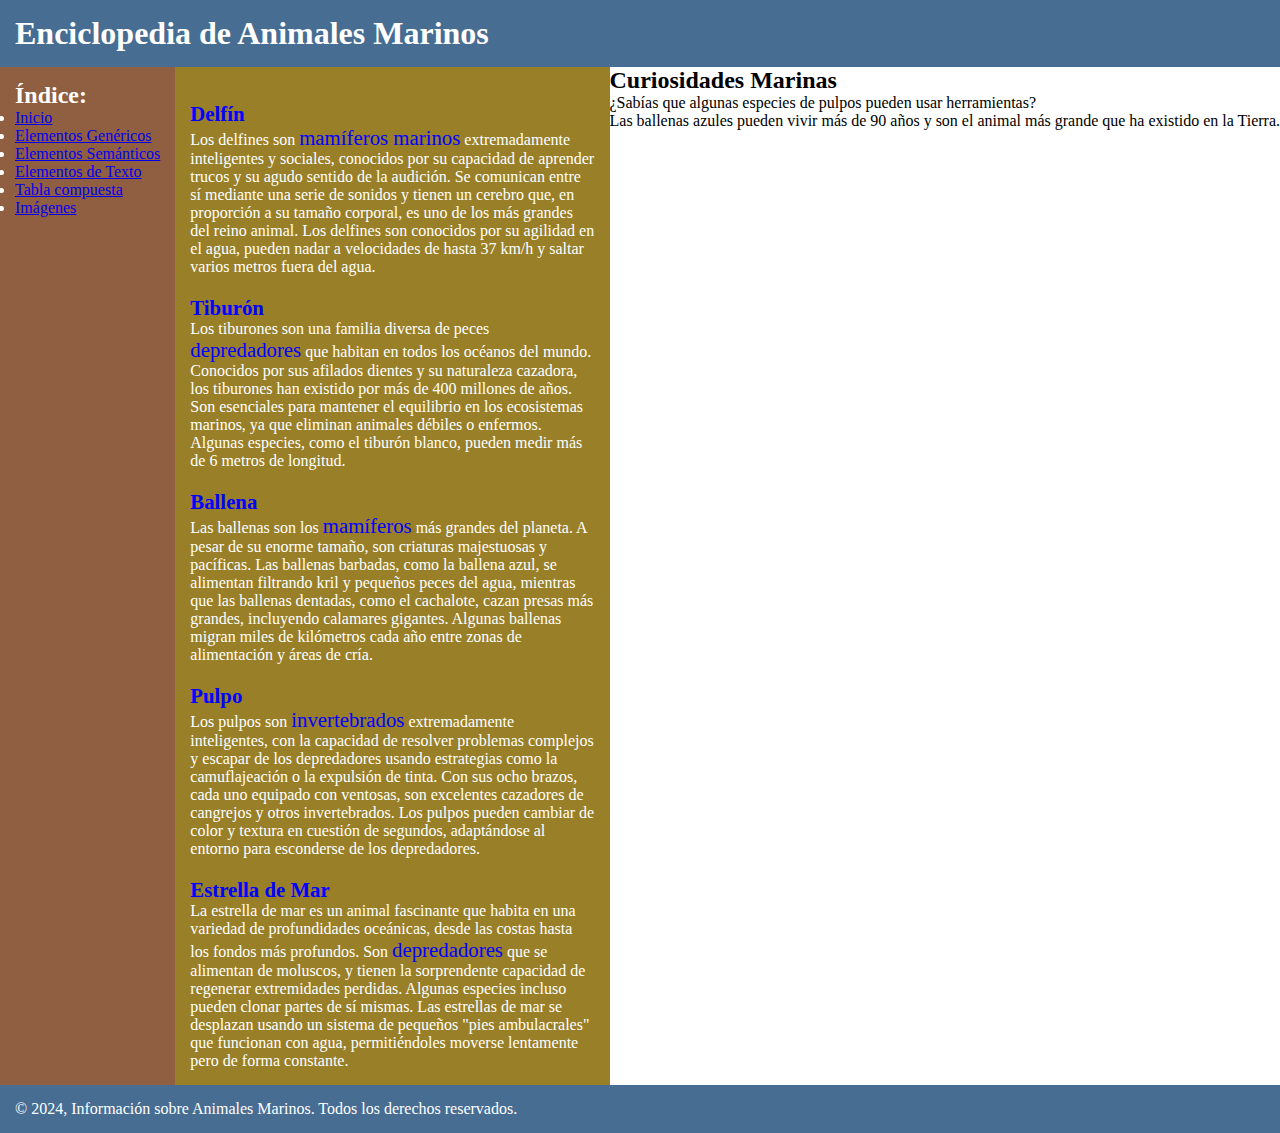
<file: pagina1.html>
<!DOCTYPE html>
<html lang="en">
<head>
    <meta charset="UTF-8">
    <meta name="viewport" content="width=device-width, initial-scale=1.0">
    <title>Animales Marinos</title>
    <link rel="stylesheet" href="/Styles/stylePagina1.css"> <!-- Vinculamos el CSS externo -->
</head>
<body>

    <header id="header">
        <h1>Enciclopedia de Animales Marinos</h1>
    </header>

    <aside id="aside-left">
        <h2>Índice:</h2>
        <nav>
            <ul>
                <li><a href="index.html">Inicio</a></li>
                <li><a href="pagina1.html">Elementos Genéricos</a></li>
                <li><a href="pagina2.html">Elementos Semánticos</a></li>
                <li><a href="pagina3.html">Elementos de Texto</a></li>
                <li><a href="pagina4.html">Tabla compuesta</a></li>
                <li><a href="pagina5.html">Imágenes</a></li>
            </ul>
        </nav>
    </aside>

    <main id="main">
        <section id="delfin" style="margin-top: 20px;">
            <h2 class="keyword">Delfín</h2>
            <p>
                Los delfines son <span class="keyword">mamíferos marinos</span> extremadamente inteligentes y sociales, conocidos por su capacidad de aprender trucos y su agudo sentido de la audición. 
                Se comunican entre sí mediante una serie de sonidos y tienen un cerebro que, en proporción a su tamaño corporal, es uno de los más grandes del reino animal. Los delfines son 
                conocidos por su agilidad en el agua, pueden nadar a velocidades de hasta 37 km/h y saltar varios metros fuera del agua.
            </p>
        </section>

        <section id="tiburon" style="margin-top: 20px;">
            <h2 class="keyword">Tiburón</h2>
            <p>
                Los tiburones son una familia diversa de peces <span class="keyword">depredadores</span> que habitan en todos los océanos del mundo. Conocidos por sus afilados dientes y 
                su naturaleza cazadora, los tiburones han existido por más de 400 millones de años. Son esenciales para mantener el equilibrio en los ecosistemas marinos, ya que eliminan 
                animales débiles o enfermos. Algunas especies, como el tiburón blanco, pueden medir más de 6 metros de longitud.
            </p>
        </section>

        <section id="ballena" style="margin-top: 20px;">
            <h2 class="keyword">Ballena</h2>
            <p>
                Las ballenas son los <span class="keyword">mamíferos</span> más grandes del planeta. A pesar de su enorme tamaño, son criaturas majestuosas y pacíficas. Las ballenas 
                barbadas, como la ballena azul, se alimentan filtrando kril y pequeños peces del agua, mientras que las ballenas dentadas, como el cachalote, cazan presas más grandes, 
                incluyendo calamares gigantes. Algunas ballenas migran miles de kilómetros cada año entre zonas de alimentación y áreas de cría.
            </p>
        </section>

        <section id="pulpo" style="margin-top: 20px;">
            <h2 class="keyword">Pulpo</h2>
            <p>
                Los pulpos son <span class="keyword">invertebrados</span> extremadamente inteligentes, con la capacidad de resolver problemas complejos y escapar de los depredadores 
                usando estrategias como la camuflajeación o la expulsión de tinta. Con sus ocho brazos, cada uno equipado con ventosas, son excelentes cazadores de cangrejos y otros 
                invertebrados. Los pulpos pueden cambiar de color y textura en cuestión de segundos, adaptándose al entorno para esconderse de los depredadores.
            </p>
        </section>

        <section id="estrella-de-mar" style="margin-top: 20px;">
            <h2 class="keyword">Estrella de Mar</h2>
            <p>
                La estrella de mar es un animal fascinante que habita en una variedad de profundidades oceánicas, desde las costas hasta los fondos más profundos. Son <span class="keyword">depredadores</span> que 
                se alimentan de moluscos, y tienen la sorprendente capacidad de regenerar extremidades perdidas. Algunas especies incluso pueden clonar partes de sí mismas. Las estrellas de mar se 
                desplazan usando un sistema de pequeños "pies ambulacrales" que funcionan con agua, permitiéndoles moverse lentamente pero de forma constante.
            </p>
        </section>
    </main>

    <aside id="aside-right">
        <h2>Curiosidades Marinas</h2>
        <p>¿Sabías que algunas especies de pulpos pueden usar herramientas?</p>
        <p>Las ballenas azules pueden vivir más de 90 años y son el animal más grande que ha existido en la Tierra.</p>
       
    </aside>

    <footer id="footer">
        <p>© 2024, Información sobre Animales Marinos. Todos los derechos reservados.</p>
    </footer>

</body>
</html>
</file>
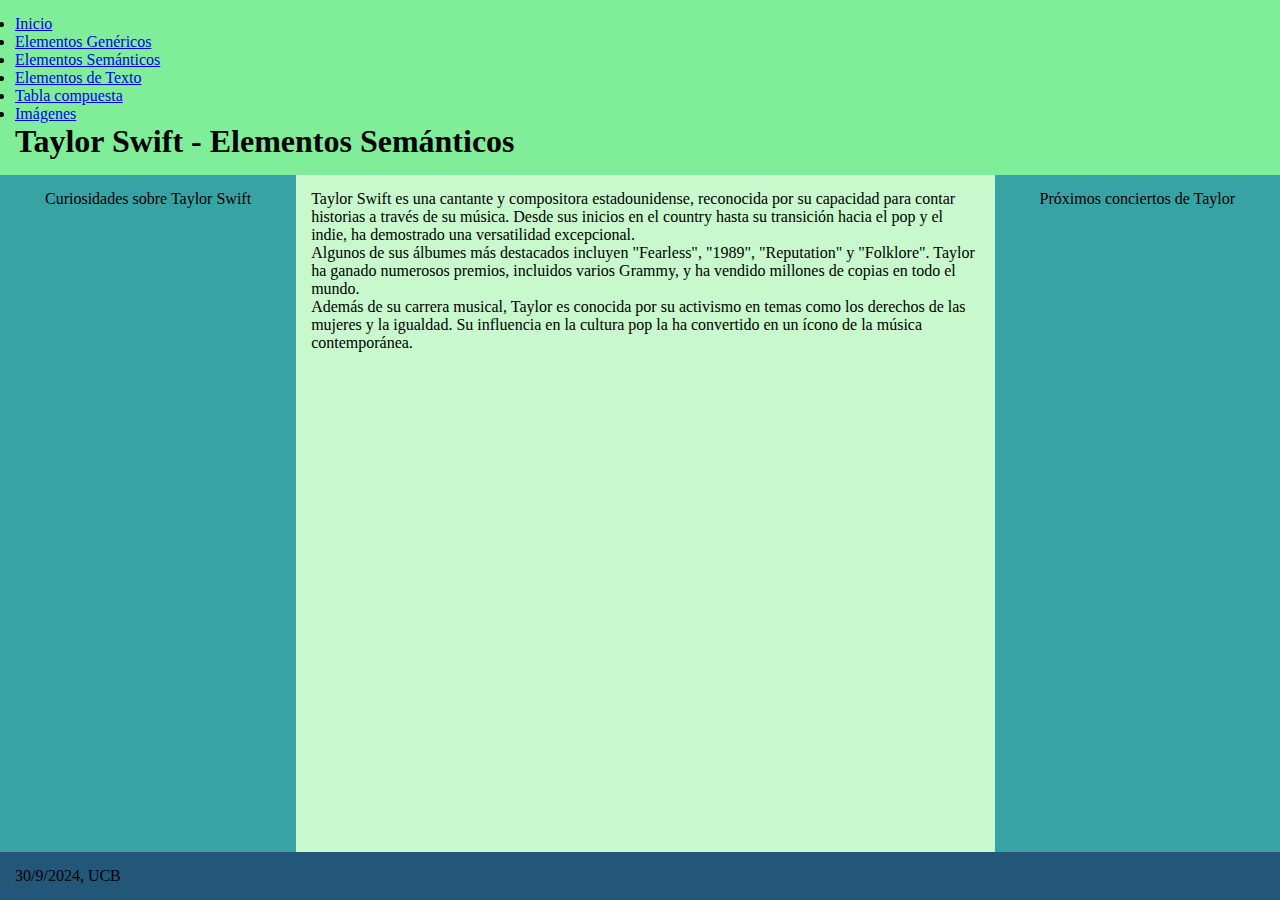
<file: pagina2.html>
<!DOCTYPE html>
<html lang="en">
<head>
    <meta charset="UTF-8">
    <meta name="viewport" content="width=device-width, initial-scale=1.0">
    <title>Página 2</title>
    <link rel="stylesheet" href="/Styles/stylePagina2.css">
</head>
<body>
    <header style="background-color: #80ed99">
        <nav>
            <ul>
                <li><a href="index.html">Inicio</a></li>
                <li><a href="pagina1.html">Elementos Genéricos</a></li>
                <li><a href="pagina2.html">Elementos Semánticos</a></li>
                <li><a href="pagina3.html">Elementos de Texto</a></li>
                <li><a href="pagina4.html">Tabla compuesta</a></li>
                <li><a href="pagina5.html">Imágenes</a></li>
            </ul>
        </nav>
        <hr>
        <h1>Taylor Swift - Elementos Semánticos</h1>
    </header>
    <aside style="background-color: #38a3a5">
        Curiosidades sobre Taylor Swift
    </aside>
    <main style="background-color: #c7f9cc">
        <p>
            Taylor Swift es una cantante y compositora estadounidense, reconocida por su capacidad para contar historias a través de su música. Desde sus inicios en el country hasta su transición hacia el pop y el indie, ha demostrado una versatilidad excepcional.
        </p>
        <p>
            Algunos de sus álbumes más destacados incluyen "Fearless", "1989", "Reputation" y "Folklore". Taylor ha ganado numerosos premios, incluidos varios Grammy, y ha vendido millones de copias en todo el mundo.
        </p>
        <p>
            Además de su carrera musical, Taylor es conocida por su activismo en temas como los derechos de las mujeres y la igualdad. Su influencia en la cultura pop la ha convertido en un ícono de la música contemporánea.
        </p>
    </main>
    <aside style="background-color: #38a3a5">
        Próximos conciertos de Taylor
    </aside>
    <footer style="background-color: #22577a">
        <p>30/9/2024, 
            UCB</p>
    </footer>
</body>
</html>
</file>
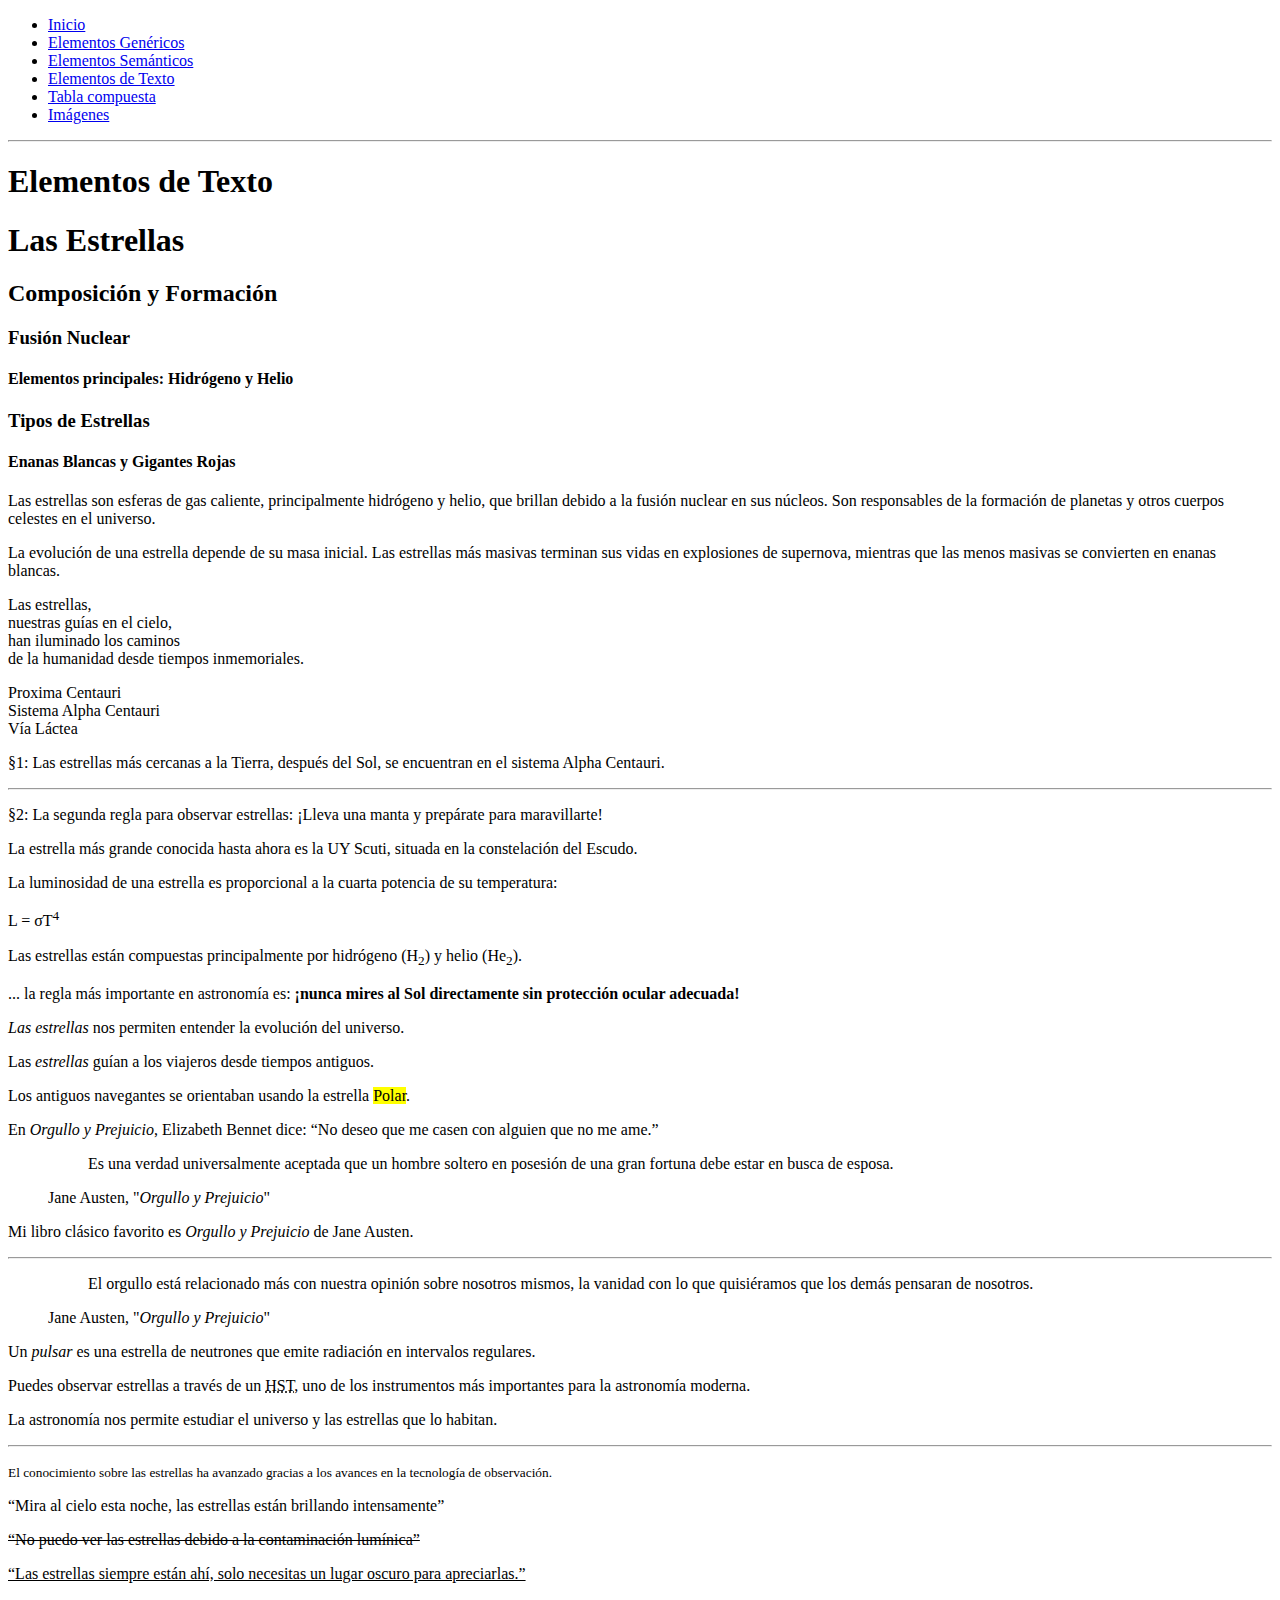
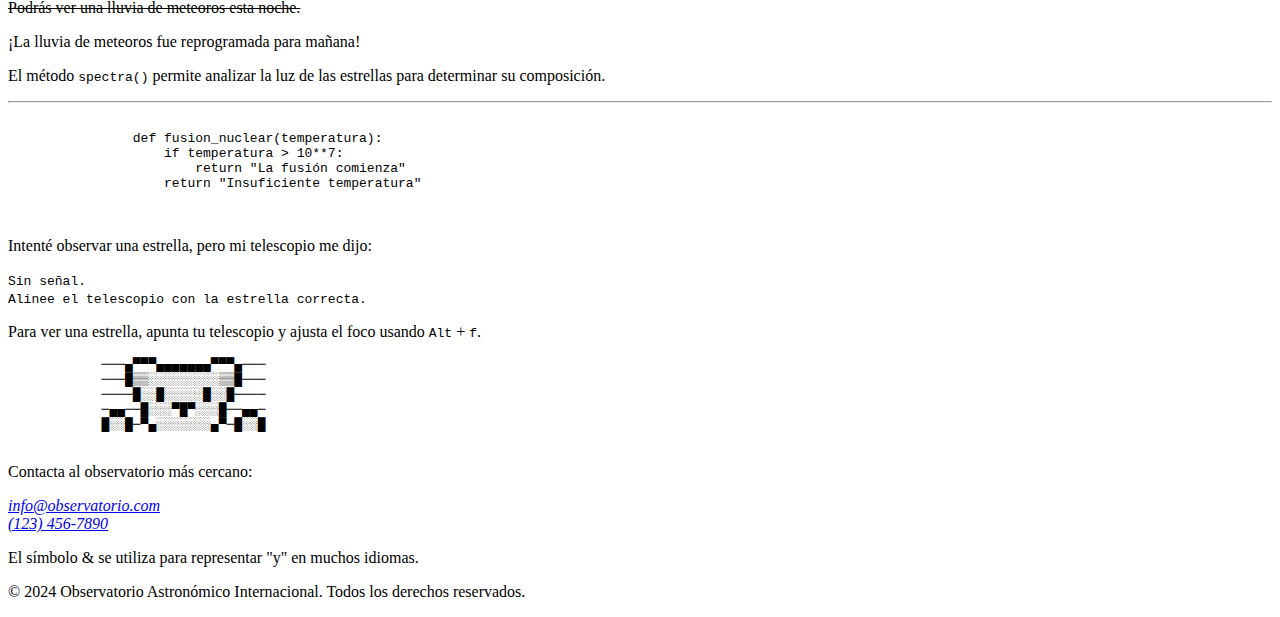
<file: pagina3.html>
<!DOCTYPE html>
<html lang="en">
<head>
    <meta charset="UTF-8">
    <meta name="viewport" content="width=device-width, initial-scale=1.0">
    <title>Página 3</title>
</head>
<body>
    <nav>
        <ul>
            <li><a href="index.html">Inicio</a></li>
            <li><a href="pagina1.html">Elementos Genéricos</a></li>
            <li><a href="pagina2.html">Elementos Semánticos</a></li>
            <li><a href="pagina3.html">Elementos de Texto</a></li>
            <li><a href="pagina4.html">Tabla compuesta</a></li>
            <li><a href="pagina5.html">Imágenes</a></li>
        </ul>
    </nav>
    <hr>
    <h1>Elementos de Texto</h1>
    <!-- ENCABEZADOS -->
    <div class="encabezados">
        <h1>Las Estrellas</h1>
        <h2>Composición y Formación</h2>
            <h3>Fusión Nuclear</h3>
                <h4>Elementos principales: Hidrógeno y Helio</h4>
            <h3>Tipos de Estrellas</h3>
                <h4>Enanas Blancas y Gigantes Rojas</h4>
    </div>

    <!-- PARRAFOS  -->
    <div class="parrafos">
        <p>Las estrellas son esferas de gas caliente, principalmente hidrógeno y helio, que brillan debido a la fusión nuclear en sus núcleos. Son responsables de la formación de planetas y otros cuerpos celestes en el universo.</p>
        <p>La evolución de una estrella depende de su masa inicial. Las estrellas más masivas terminan sus vidas en explosiones de supernova, mientras que las menos masivas se convierten en enanas blancas.</p>
    </div>
    
    <!-- SALTO DE LINEA -->
    <div class="salto-de-linea">
        <p>
            Las estrellas, <br>
            nuestras guías en el cielo, <br>
            han iluminado los caminos <br>
            de la humanidad desde tiempos inmemoriales.
        </p>
        <p>
            Proxima Centauri<br>
            Sistema Alpha Centauri<br>
            Vía Láctea
        </p>
    </div>

    <!-- CAMBIO DE TEMA -->
    <div class="cambio-de-tema">
        <p>§1: Las estrellas más cercanas a la Tierra, después del Sol, se encuentran en el sistema Alpha Centauri.</p>
        <hr>
        <p>§2: La segunda regla para observar estrellas: ¡Lleva una manta y prepárate para maravillarte!</p>
    </div>

    <!-- WORD BREAK OPPORTUNITY -->
    <div class="wbo">
        <p> 
            La estrella más grande conocida hasta ahora es la <wbr>UY Scuti, situada en la constelación del Escudo.
        </p>    
    </div>

    <!-- SUPERINDICE -->
    <div class="superindice">
        <p>La luminosidad de una estrella es proporcional a la cuarta potencia de su temperatura:</p>
        <p>L = σT<sup>4</sup></p>
    </div>

    <!-- SUBINDICE -->
    <div class="subindice">
        <p>
            Las estrellas están compuestas principalmente por hidrógeno (H<sub>2</sub>) y helio (He<sub>2</sub>).
        </p>
    </div>

    <!-- TEXTO MUY IMPORTANTE -->
    <div class="texto-muy-importante">
        <p>
            ... la regla más importante en astronomía es: 
           <strong>¡nunca mires al Sol directamente sin protección ocular adecuada!</strong>
        </p>
    </div>

    
    <!-- ENFASIS -->
    <div class="enfasis">
        <p>
            <em>Las estrellas</em> nos permiten entender la evolución del universo.
        </p>
        <p>
            Las <em>estrellas</em> guían a los viajeros desde tiempos antiguos.
        </p>
    </div>        

    <!-- RESALTADO -->
    <div class="resaltado">
        <p>
            Los antiguos navegantes se orientaban usando la estrella <mark>Polar</mark>.
        </p>
    </div>

    <!-- CITA EN LÍNEA -->
<div class="cita-en-linea">
    <p>En <cite>Orgullo y Prejuicio</cite>, Elizabeth Bennet dice: <q cite="https://www.goodreads.com/quotes/12076-jane-austen">No deseo que me casen con alguien que no me ame.</q></p>
</div>

<!-- CITA EN BLOQUE -->
<figure>
    <blockquote cite="https://www.goodreads.com/quotes/12076-jane-austen">
        <p>
            Es una verdad universalmente aceptada que un hombre soltero en posesión de una gran fortuna debe estar en busca de esposa.
        </p>
    </blockquote>
    <figcaption>Jane Austen, "<cite>Orgullo y Prejuicio</cite>"</figcaption>
</figure>

<!-- TÍTULO DE UN TRABAJO -->
<div class="titulo-de-trabajo">
    <p>Mi libro clásico favorito es <cite>Orgullo y Prejuicio</cite> de Jane Austen.</p>
    <hr>
    <figure>
        <blockquote>
            <p>
                El orgullo está relacionado más con nuestra opinión sobre nosotros mismos, la vanidad con lo que quisiéramos que los demás pensaran de nosotros.
            </p>
        </blockquote>
        <figcaption>Jane Austen, "<cite>Orgullo y Prejuicio</cite>"</figcaption>
    </figure>
</div>

    <!-- DEFINICIÓN DE TÉRMINOS -->
    <div class="definiciones">
        <p>
            Un <dfn>pulsar</dfn> es una estrella de neutrones que emite radiación en intervalos regulares.
        </p>
    </div>

    <!-- ABREVIATURAS -->
    <div class="abreviaturas">
        <p>
            Puedes observar estrellas a través de un <abbr title="Telescopio Espacial Hubble">HST</abbr>, uno de los instrumentos más importantes para la astronomía moderna.
        </p>
    </div>

    <!-- TEXTO PEQUEÑO -->
    <div class="texto">
        <p>La astronomía nos permite estudiar el universo y las estrellas que lo habitan.</p>
        <hr>
        <p><small>El conocimiento sobre las estrellas ha avanzado gracias a los avances en la tecnología de observación.</small></p>
    </div>

    <!-- TEXTO AÑADIDO -->
    <div class="texto-agregado">
        <p>“Mira al cielo esta noche, las estrellas están brillando intensamente”</p>
        <del><p>“No puedo ver las estrellas debido a la contaminación lumínica”</p></del>
        <ins cite="../miraralascielo.html" datetime="2024-09"><p>“Las estrellas siempre están ahí, solo necesitas un lugar oscuro para apreciarlas.”</p></ins>
    </div>

    <!-- TACHAR TEXTO -->
    <div class="tachar-texto">
        <p><s>Podrás ver una lluvia de meteoros esta noche.</s></p>
        <p>¡La lluvia de meteoros fue reprogramada para mañana!</p>
    </div>

    <!-- CODIGO -->
    <div class="codigo">
        <p>El método <code>spectra()</code> permite analizar la luz de las estrellas para determinar su composición.</p>
    </div>
    <hr>
    <div class="codigo">
        <pre>
            <code class="language-python">
                def fusion_nuclear(temperatura):
                    if temperatura > 10**7:
                        return "La fusión comienza"
                    return "Insuficiente temperatura"
            </code>
        </pre>
    </div>

    <!-- SALIDA DE COMPUTADORA -->
    <div class="salida-computadora">
        <p>Intenté observar una estrella, pero mi telescopio me dijo:</p>
        <p>
            <samp>
                Sin señal. <br>
                Alinee el telescopio con la estrella correcta.
            </samp>
        </p>
    </div>

    <!-- ENTRADA DE USUARIO -->
    <div class="entrada-usuario">
        <p>
            Para ver una estrella, apunta tu telescopio y ajusta el foco usando <kbd>Alt</kbd> + <kbd>f</kbd>.
        </p>
    </div>

    <!-- CONSERVAR FORMATO -->
    <div class="conservar-formato">
        <pre>
            ───▄▀▀▀▄▄▄▄▄▄▄▀▀▀▄───
            ───█▒▒░░░░░░░░░▒▒█───
            ────█░░█░░░░░█░░█────
            ─▄▄──█░░░▀█▀░░░█──▄▄─
            █░░█─▀▄░░░░░░░▄▀─█░░█
        </pre>        
    </div>

    <!-- INFORMACION DE CONTACTO -->
    <div class="contacto">
        <p>Contacta al observatorio más cercano:</p>
        <address>
            <a href="mailto:info@observatorio.com">info@observatorio.com</a><br>
            <a href="tel:+1234567890">(123) 456-7890</a>
        </address>
    </div>

    <!-- CARACTERES ESPECIALES -->
    <div class="caracteres-especiales">
        <p>
            El símbolo &amp; se utiliza para representar "y" en muchos idiomas.
        </p>
    </div>
    <div class="caracteres-especiales">
            <p> 
                © 2024 Observatorio Astronómico Internacional. Todos los derechos reservados.
            </p>
    </div>
</body>
</html>
</file>
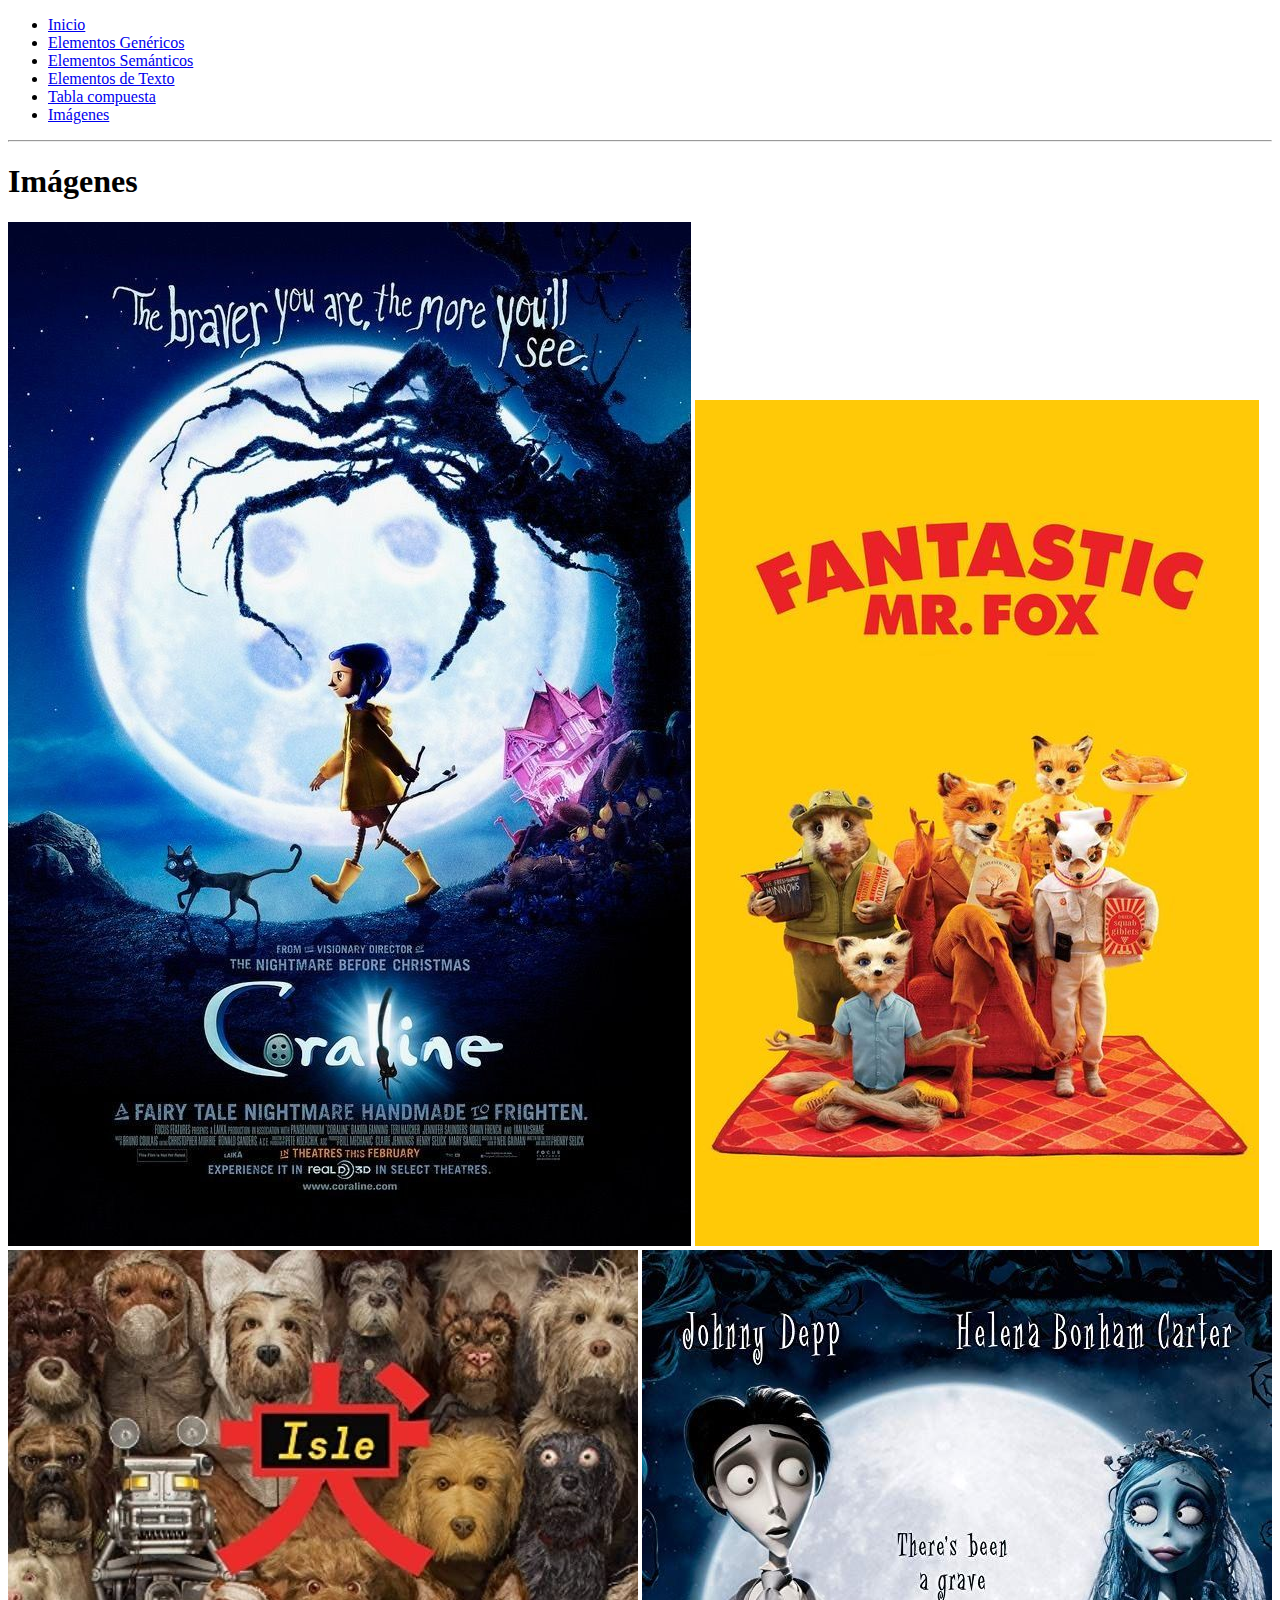
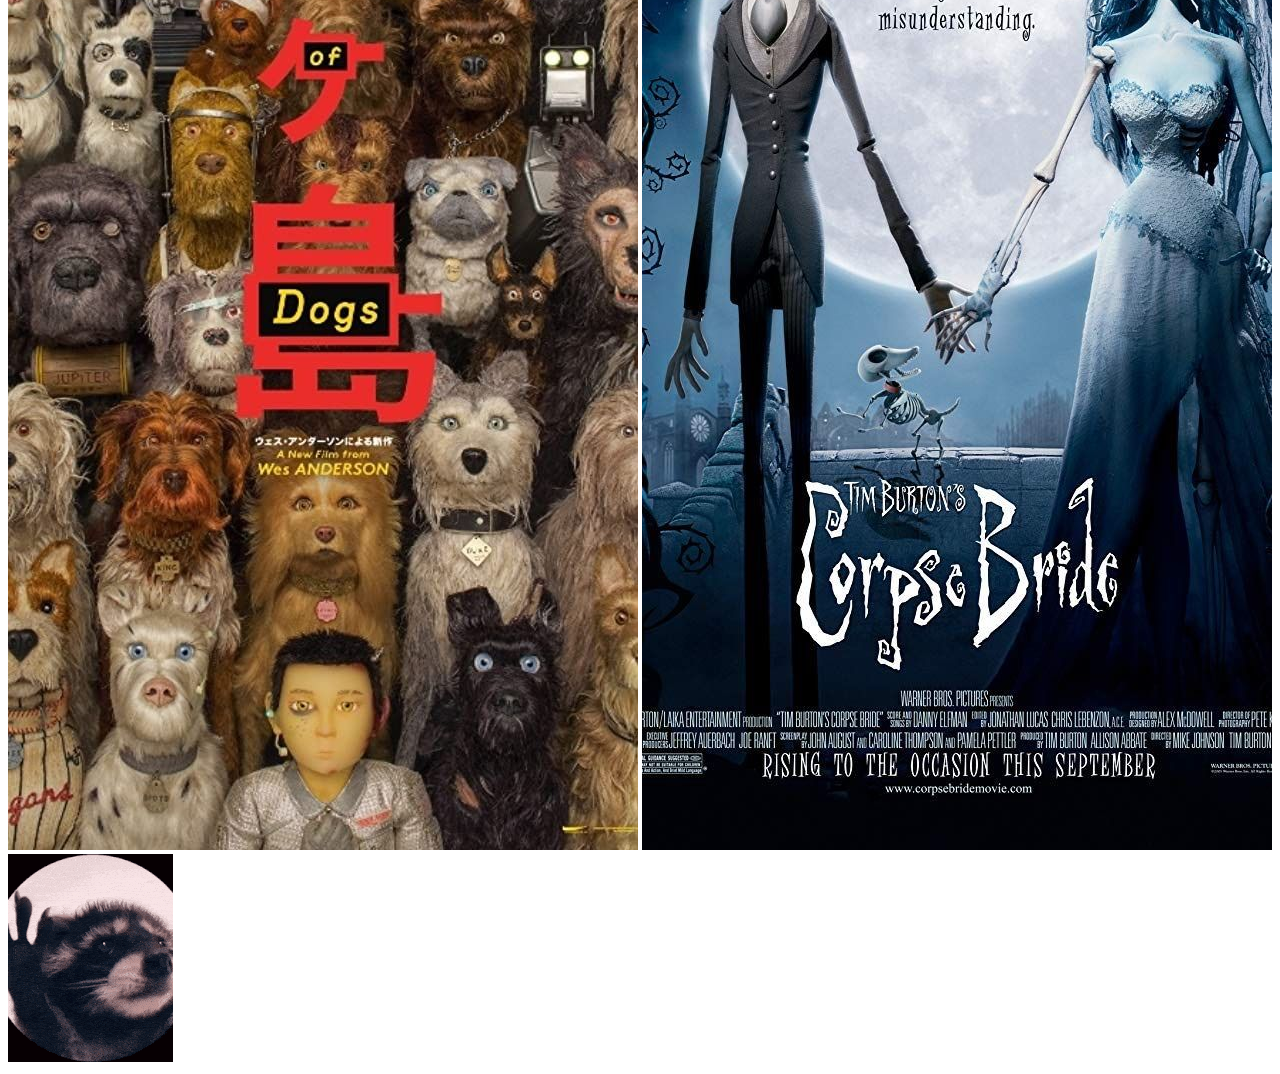
<file: pagina5.html>
<!DOCTYPE html>
<html lang="en">
<head>
    <meta charset="UTF-8">
    <meta name="viewport" content="width=device-width, initial-scale=1.0">
    <title>Página 5</title>
</head>
<body >
    <nav>
        <ul>
            <li><a href="index.html">Inicio</a></li>
            <li><a href="pagina1.html">Elementos Genéricos</a></li>
            <li><a href="pagina2.html">Elementos Semánticos</a></li>
            <li><a href="pagina3.html">Elementos de Texto</a></li>
            <li><a href="pagina4.html">Tabla compuesta</a></li>
            <li><a href="pagina5.html">Imágenes</a></li>
        </ul>
    </nav>

    <hr>
    <h1>Imágenes</h1>
    <img src="/Imagenes/2a420dcd-af3a-471f-ae51-d09ef2a9c397.jpeg" alt="Un boton de contacto" srcset="">
    <img src="/Imagenes/descarga (65).jpeg" alt="Un boton de contacto" srcset="">
    <img src="/Imagenes/descarga (66).jpeg" alt="Un boton de contacto" srcset="">
    <img src="/Imagenes/🎀.jpeg" alt="Un boton de contacto" srcset="">
    <img src="/Imagenes/raccoon-rave.gif" alt="Un boton de contacto" srcset="">

</body>
</html>
</file>
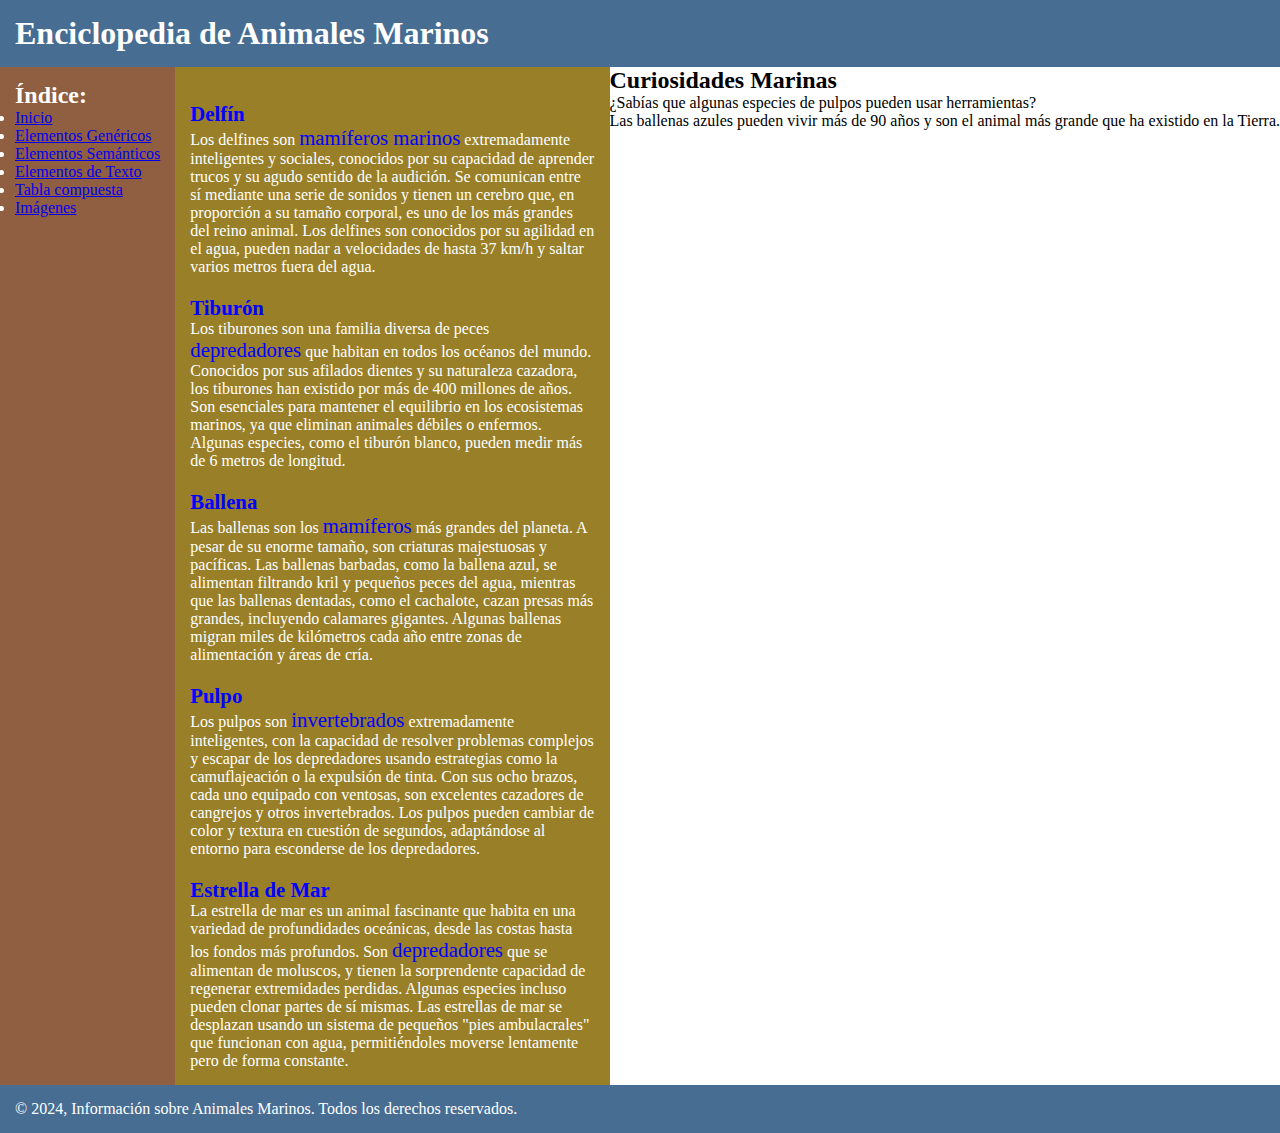
<file: Paginas/pagina1.html>
<!DOCTYPE html>
<html lang="en">
<head>
    <meta charset="UTF-8">
    <meta name="viewport" content="width=device-width, initial-scale=1.0">
    <title>Animales Marinos</title>
    <link rel="stylesheet" href="/Styles/stylePagina1.css"> <!-- Vinculamos el CSS externo -->
</head>
<body>

    <header id="header">
        <h1>Enciclopedia de Animales Marinos</h1>
    </header>

    <aside id="aside-left">
        <h2>Índice:</h2>
        <nav>
            <ul>
                <li><a href="../index.html">Inicio</a></li>
                <li><a href="/Paginas/pagina1.html">Elementos Genéricos</a></li>
                <li><a href="/Paginas/pagina2.html">Elementos Semánticos</a></li>
                <li><a href="/Paginas/pagina3.html">Elementos de Texto</a></li>
                <li><a href="/Paginas/pagina4.html">Tabla compuesta</a></li>
                <li><a href="/Paginas/pagina5.html">Imágenes</a></li>
            </ul>
        </nav>
    </aside>

    <main id="main">
        <section id="delfin" style="margin-top: 20px;">
            <h2 class="keyword">Delfín</h2>
            <p>
                Los delfines son <span class="keyword">mamíferos marinos</span> extremadamente inteligentes y sociales, conocidos por su capacidad de aprender trucos y su agudo sentido de la audición. 
                Se comunican entre sí mediante una serie de sonidos y tienen un cerebro que, en proporción a su tamaño corporal, es uno de los más grandes del reino animal. Los delfines son 
                conocidos por su agilidad en el agua, pueden nadar a velocidades de hasta 37 km/h y saltar varios metros fuera del agua.
            </p>
        </section>

        <section id="tiburon" style="margin-top: 20px;">
            <h2 class="keyword">Tiburón</h2>
            <p>
                Los tiburones son una familia diversa de peces <span class="keyword">depredadores</span> que habitan en todos los océanos del mundo. Conocidos por sus afilados dientes y 
                su naturaleza cazadora, los tiburones han existido por más de 400 millones de años. Son esenciales para mantener el equilibrio en los ecosistemas marinos, ya que eliminan 
                animales débiles o enfermos. Algunas especies, como el tiburón blanco, pueden medir más de 6 metros de longitud.
            </p>
        </section>

        <section id="ballena" style="margin-top: 20px;">
            <h2 class="keyword">Ballena</h2>
            <p>
                Las ballenas son los <span class="keyword">mamíferos</span> más grandes del planeta. A pesar de su enorme tamaño, son criaturas majestuosas y pacíficas. Las ballenas 
                barbadas, como la ballena azul, se alimentan filtrando kril y pequeños peces del agua, mientras que las ballenas dentadas, como el cachalote, cazan presas más grandes, 
                incluyendo calamares gigantes. Algunas ballenas migran miles de kilómetros cada año entre zonas de alimentación y áreas de cría.
            </p>
        </section>

        <section id="pulpo" style="margin-top: 20px;">
            <h2 class="keyword">Pulpo</h2>
            <p>
                Los pulpos son <span class="keyword">invertebrados</span> extremadamente inteligentes, con la capacidad de resolver problemas complejos y escapar de los depredadores 
                usando estrategias como la camuflajeación o la expulsión de tinta. Con sus ocho brazos, cada uno equipado con ventosas, son excelentes cazadores de cangrejos y otros 
                invertebrados. Los pulpos pueden cambiar de color y textura en cuestión de segundos, adaptándose al entorno para esconderse de los depredadores.
            </p>
        </section>

        <section id="estrella-de-mar" style="margin-top: 20px;">
            <h2 class="keyword">Estrella de Mar</h2>
            <p>
                La estrella de mar es un animal fascinante que habita en una variedad de profundidades oceánicas, desde las costas hasta los fondos más profundos. Son <span class="keyword">depredadores</span> que 
                se alimentan de moluscos, y tienen la sorprendente capacidad de regenerar extremidades perdidas. Algunas especies incluso pueden clonar partes de sí mismas. Las estrellas de mar se 
                desplazan usando un sistema de pequeños "pies ambulacrales" que funcionan con agua, permitiéndoles moverse lentamente pero de forma constante.
            </p>
        </section>
    </main>

    <aside id="aside-right">
        <h2>Curiosidades Marinas</h2>
        <p>¿Sabías que algunas especies de pulpos pueden usar herramientas?</p>
        <p>Las ballenas azules pueden vivir más de 90 años y son el animal más grande que ha existido en la Tierra.</p>
       
    </aside>

    <footer id="footer">
        <p>© 2024, Información sobre Animales Marinos. Todos los derechos reservados.</p>
    </footer>

</body>
</html>
</file>
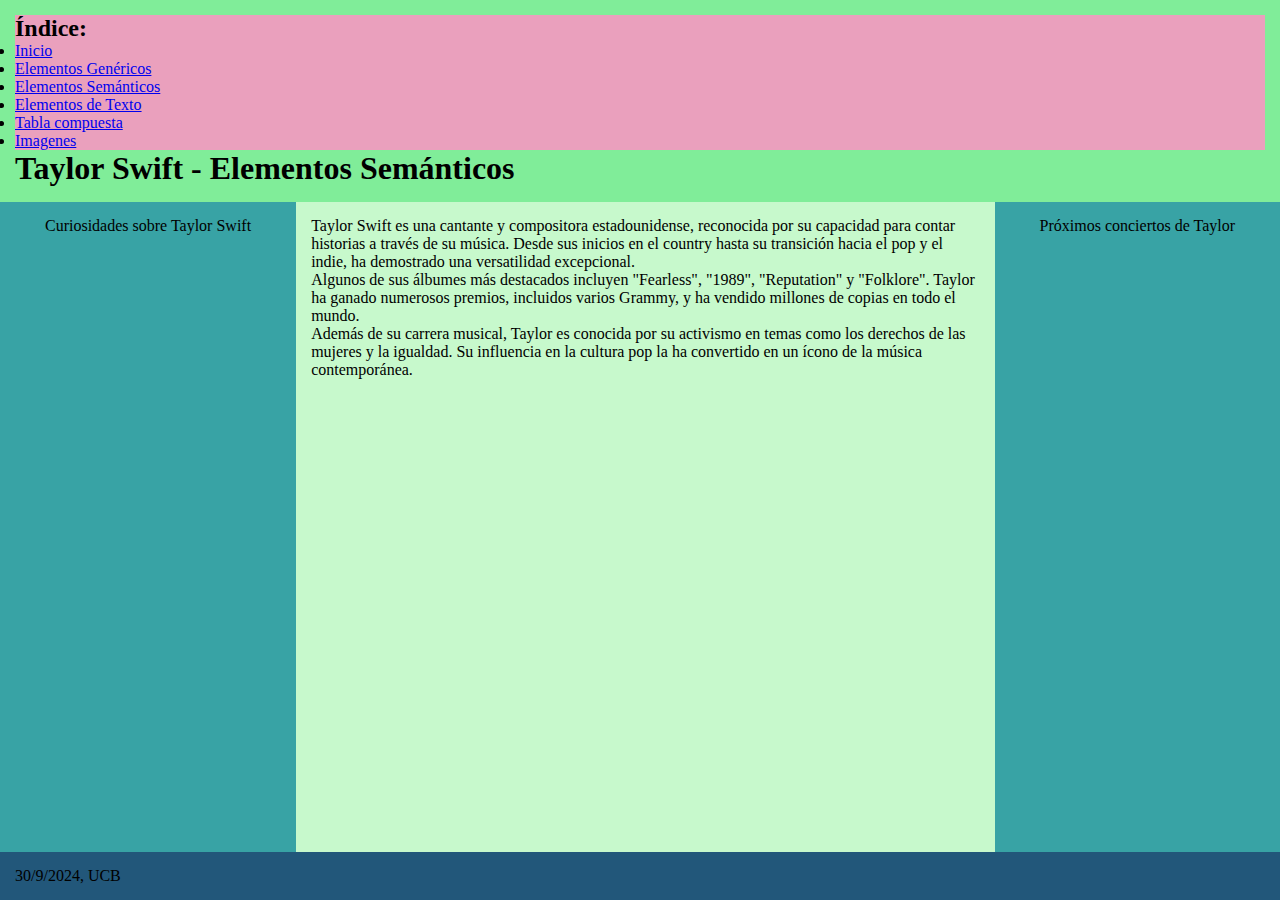
<file: Paginas/pagina2.html>
<!DOCTYPE html>
<html lang="en">
<head>
    <meta charset="UTF-8">
    <meta name="viewport" content="width=device-width, initial-scale=1.0">
    <title>Página 2</title>
    <link rel="stylesheet" href="/Styles/stylePagina2.css">
</head>
<body>
    <header style="background-color: #80ed99">
        <nav style="background-color: rgb(234, 160, 189)">
            <h2 >Índice:</h2>
            <ul>
                <li><a href="../index.html">Inicio</a></li>
                <li><a href="/Paginas/pagina1.html">Elementos Genéricos</a></li>
                <li><a href="/Paginas/pagina2.html">Elementos Semánticos</a></li>
                <li><a href="/Paginas/pagina3.html">Elementos de Texto</a></li>
                <li><a href="/Paginas/pagina4.html">Tabla compuesta</a></li>
                <li><a href="/Paginas/pagina5.html">Imagenes</a></li>
            </ul>
        </nav>
        <hr>
        <h1>Taylor Swift - Elementos Semánticos</h1>
    </header>
    <aside style="background-color: #38a3a5">
        Curiosidades sobre Taylor Swift
    </aside>
    <main style="background-color: #c7f9cc">
        <p>
            Taylor Swift es una cantante y compositora estadounidense, reconocida por su capacidad para contar historias a través de su música. Desde sus inicios en el country hasta su transición hacia el pop y el indie, ha demostrado una versatilidad excepcional.
        </p>
        <p>
            Algunos de sus álbumes más destacados incluyen "Fearless", "1989", "Reputation" y "Folklore". Taylor ha ganado numerosos premios, incluidos varios Grammy, y ha vendido millones de copias en todo el mundo.
        </p>
        <p>
            Además de su carrera musical, Taylor es conocida por su activismo en temas como los derechos de las mujeres y la igualdad. Su influencia en la cultura pop la ha convertido en un ícono de la música contemporánea.
        </p>
    </main>
    <aside style="background-color: #38a3a5">
        Próximos conciertos de Taylor
    </aside>
    <footer style="background-color: #22577a">
        <p>30/9/2024, 
            UCB</p>
    </footer>
</body>
</html>
</file>
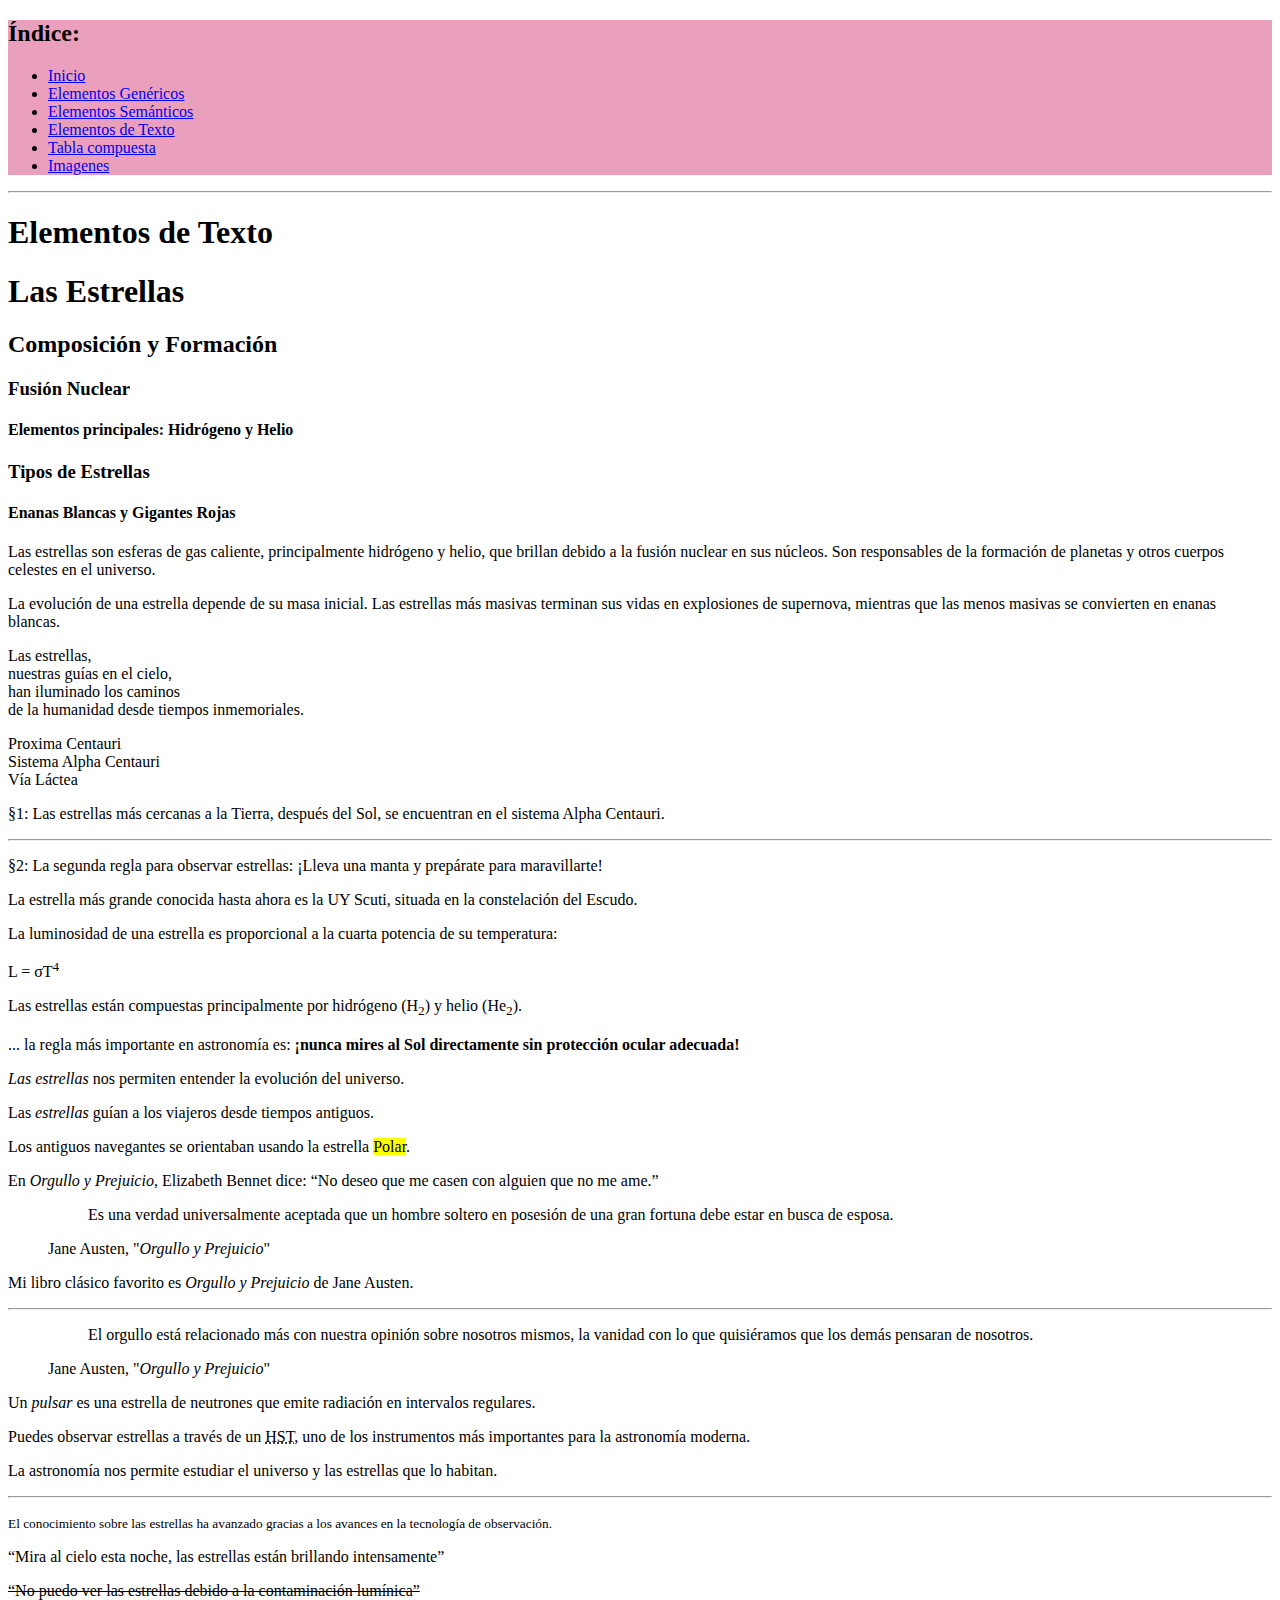
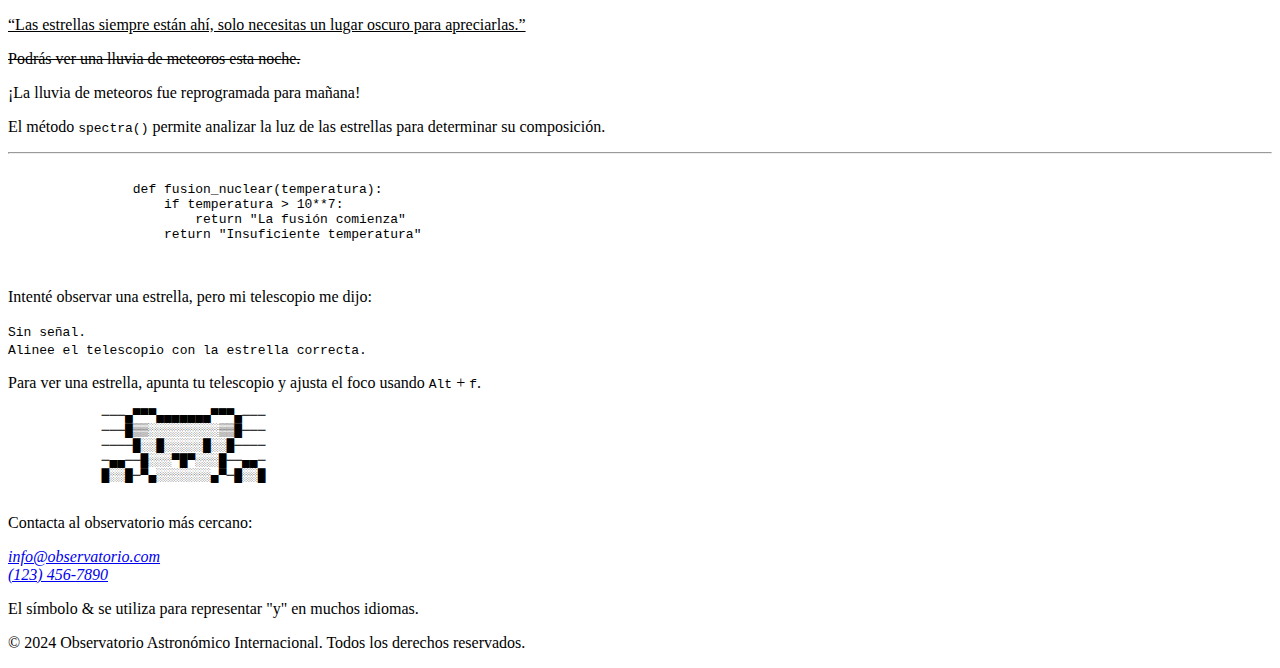
<file: Paginas/pagina3.html>
<!DOCTYPE html>
<html lang="en">
<head>
    <meta charset="UTF-8">
    <meta name="viewport" content="width=device-width, initial-scale=1.0">
    <title>Página 3</title>
</head>
<body>
    <nav style="background-color: rgb(234, 160, 189)">
        <h2 >Índice:</h2>
        <ul>
            <li><a href="../index.html">Inicio</a></li>
            <li><a href="/Paginas/pagina1.html">Elementos Genéricos</a></li>
            <li><a href="/Paginas/pagina2.html">Elementos Semánticos</a></li>
            <li><a href="/Paginas/pagina3.html">Elementos de Texto</a></li>
            <li><a href="/Paginas/pagina4.html">Tabla compuesta</a></li>
            <li><a href="/Paginas/pagina5.html">Imagenes</a></li>
        </ul>
    </nav>
    <hr>
    <h1>Elementos de Texto</h1>
    <!-- ENCABEZADOS -->
    <div class="encabezados">
        <h1>Las Estrellas</h1>
        <h2>Composición y Formación</h2>
            <h3>Fusión Nuclear</h3>
                <h4>Elementos principales: Hidrógeno y Helio</h4>
            <h3>Tipos de Estrellas</h3>
                <h4>Enanas Blancas y Gigantes Rojas</h4>
    </div>

    <!-- PARRAFOS  -->
    <div class="parrafos">
        <p>Las estrellas son esferas de gas caliente, principalmente hidrógeno y helio, que brillan debido a la fusión nuclear en sus núcleos. Son responsables de la formación de planetas y otros cuerpos celestes en el universo.</p>
        <p>La evolución de una estrella depende de su masa inicial. Las estrellas más masivas terminan sus vidas en explosiones de supernova, mientras que las menos masivas se convierten en enanas blancas.</p>
    </div>
    
    <!-- SALTO DE LINEA -->
    <div class="salto-de-linea">
        <p>
            Las estrellas, <br>
            nuestras guías en el cielo, <br>
            han iluminado los caminos <br>
            de la humanidad desde tiempos inmemoriales.
        </p>
        <p>
            Proxima Centauri<br>
            Sistema Alpha Centauri<br>
            Vía Láctea
        </p>
    </div>

    <!-- CAMBIO DE TEMA -->
    <div class="cambio-de-tema">
        <p>§1: Las estrellas más cercanas a la Tierra, después del Sol, se encuentran en el sistema Alpha Centauri.</p>
        <hr>
        <p>§2: La segunda regla para observar estrellas: ¡Lleva una manta y prepárate para maravillarte!</p>
    </div>

    <!-- WORD BREAK OPPORTUNITY -->
    <div class="wbo">
        <p> 
            La estrella más grande conocida hasta ahora es la <wbr>UY Scuti, situada en la constelación del Escudo.
        </p>    
    </div>

    <!-- SUPERINDICE -->
    <div class="superindice">
        <p>La luminosidad de una estrella es proporcional a la cuarta potencia de su temperatura:</p>
        <p>L = σT<sup>4</sup></p>
    </div>

    <!-- SUBINDICE -->
    <div class="subindice">
        <p>
            Las estrellas están compuestas principalmente por hidrógeno (H<sub>2</sub>) y helio (He<sub>2</sub>).
        </p>
    </div>

    <!-- TEXTO MUY IMPORTANTE -->
    <div class="texto-muy-importante">
        <p>
            ... la regla más importante en astronomía es: 
           <strong>¡nunca mires al Sol directamente sin protección ocular adecuada!</strong>
        </p>
    </div>

    
    <!-- ENFASIS -->
    <div class="enfasis">
        <p>
            <em>Las estrellas</em> nos permiten entender la evolución del universo.
        </p>
        <p>
            Las <em>estrellas</em> guían a los viajeros desde tiempos antiguos.
        </p>
    </div>        

    <!-- RESALTADO -->
    <div class="resaltado">
        <p>
            Los antiguos navegantes se orientaban usando la estrella <mark>Polar</mark>.
        </p>
    </div>

    <!-- CITA EN LÍNEA -->
<div class="cita-en-linea">
    <p>En <cite>Orgullo y Prejuicio</cite>, Elizabeth Bennet dice: <q cite="https://www.goodreads.com/quotes/12076-jane-austen">No deseo que me casen con alguien que no me ame.</q></p>
</div>

<!-- CITA EN BLOQUE -->
<figure>
    <blockquote cite="https://www.goodreads.com/quotes/12076-jane-austen">
        <p>
            Es una verdad universalmente aceptada que un hombre soltero en posesión de una gran fortuna debe estar en busca de esposa.
        </p>
    </blockquote>
    <figcaption>Jane Austen, "<cite>Orgullo y Prejuicio</cite>"</figcaption>
</figure>

<!-- TÍTULO DE UN TRABAJO -->
<div class="titulo-de-trabajo">
    <p>Mi libro clásico favorito es <cite>Orgullo y Prejuicio</cite> de Jane Austen.</p>
    <hr>
    <figure>
        <blockquote>
            <p>
                El orgullo está relacionado más con nuestra opinión sobre nosotros mismos, la vanidad con lo que quisiéramos que los demás pensaran de nosotros.
            </p>
        </blockquote>
        <figcaption>Jane Austen, "<cite>Orgullo y Prejuicio</cite>"</figcaption>
    </figure>
</div>

    <!-- DEFINICIÓN DE TÉRMINOS -->
    <div class="definiciones">
        <p>
            Un <dfn>pulsar</dfn> es una estrella de neutrones que emite radiación en intervalos regulares.
        </p>
    </div>

    <!-- ABREVIATURAS -->
    <div class="abreviaturas">
        <p>
            Puedes observar estrellas a través de un <abbr title="Telescopio Espacial Hubble">HST</abbr>, uno de los instrumentos más importantes para la astronomía moderna.
        </p>
    </div>

    <!-- TEXTO PEQUEÑO -->
    <div class="texto">
        <p>La astronomía nos permite estudiar el universo y las estrellas que lo habitan.</p>
        <hr>
        <p><small>El conocimiento sobre las estrellas ha avanzado gracias a los avances en la tecnología de observación.</small></p>
    </div>

    <!-- TEXTO AÑADIDO -->
    <div class="texto-agregado">
        <p>“Mira al cielo esta noche, las estrellas están brillando intensamente”</p>
        <del><p>“No puedo ver las estrellas debido a la contaminación lumínica”</p></del>
        <ins cite="../miraralascielo.html" datetime="2024-09"><p>“Las estrellas siempre están ahí, solo necesitas un lugar oscuro para apreciarlas.”</p></ins>
    </div>

    <!-- TACHAR TEXTO -->
    <div class="tachar-texto">
        <p><s>Podrás ver una lluvia de meteoros esta noche.</s></p>
        <p>¡La lluvia de meteoros fue reprogramada para mañana!</p>
    </div>

    <!-- CODIGO -->
    <div class="codigo">
        <p>El método <code>spectra()</code> permite analizar la luz de las estrellas para determinar su composición.</p>
    </div>
    <hr>
    <div class="codigo">
        <pre>
            <code class="language-python">
                def fusion_nuclear(temperatura):
                    if temperatura > 10**7:
                        return "La fusión comienza"
                    return "Insuficiente temperatura"
            </code>
        </pre>
    </div>

    <!-- SALIDA DE COMPUTADORA -->
    <div class="salida-computadora">
        <p>Intenté observar una estrella, pero mi telescopio me dijo:</p>
        <p>
            <samp>
                Sin señal. <br>
                Alinee el telescopio con la estrella correcta.
            </samp>
        </p>
    </div>

    <!-- ENTRADA DE USUARIO -->
    <div class="entrada-usuario">
        <p>
            Para ver una estrella, apunta tu telescopio y ajusta el foco usando <kbd>Alt</kbd> + <kbd>f</kbd>.
        </p>
    </div>

    <!-- CONSERVAR FORMATO -->
    <div class="conservar-formato">
        <pre>
            ───▄▀▀▀▄▄▄▄▄▄▄▀▀▀▄───
            ───█▒▒░░░░░░░░░▒▒█───
            ────█░░█░░░░░█░░█────
            ─▄▄──█░░░▀█▀░░░█──▄▄─
            █░░█─▀▄░░░░░░░▄▀─█░░█
        </pre>        
    </div>

    <!-- INFORMACION DE CONTACTO -->
    <div class="contacto">
        <p>Contacta al observatorio más cercano:</p>
        <address>
            <a href="mailto:info@observatorio.com">info@observatorio.com</a><br>
            <a href="tel:+1234567890">(123) 456-7890</a>
        </address>
    </div>

    <!-- CARACTERES ESPECIALES -->
    <div class="caracteres-especiales">
        <p>
            El símbolo &amp; se utiliza para representar "y" en muchos idiomas.
        </p>
    </div>
    <div class="caracteres-especiales">
            <p> 
                © 2024 Observatorio Astronómico Internacional. Todos los derechos reservados.
            </p>
    </div>
</body>
</html>
</file>
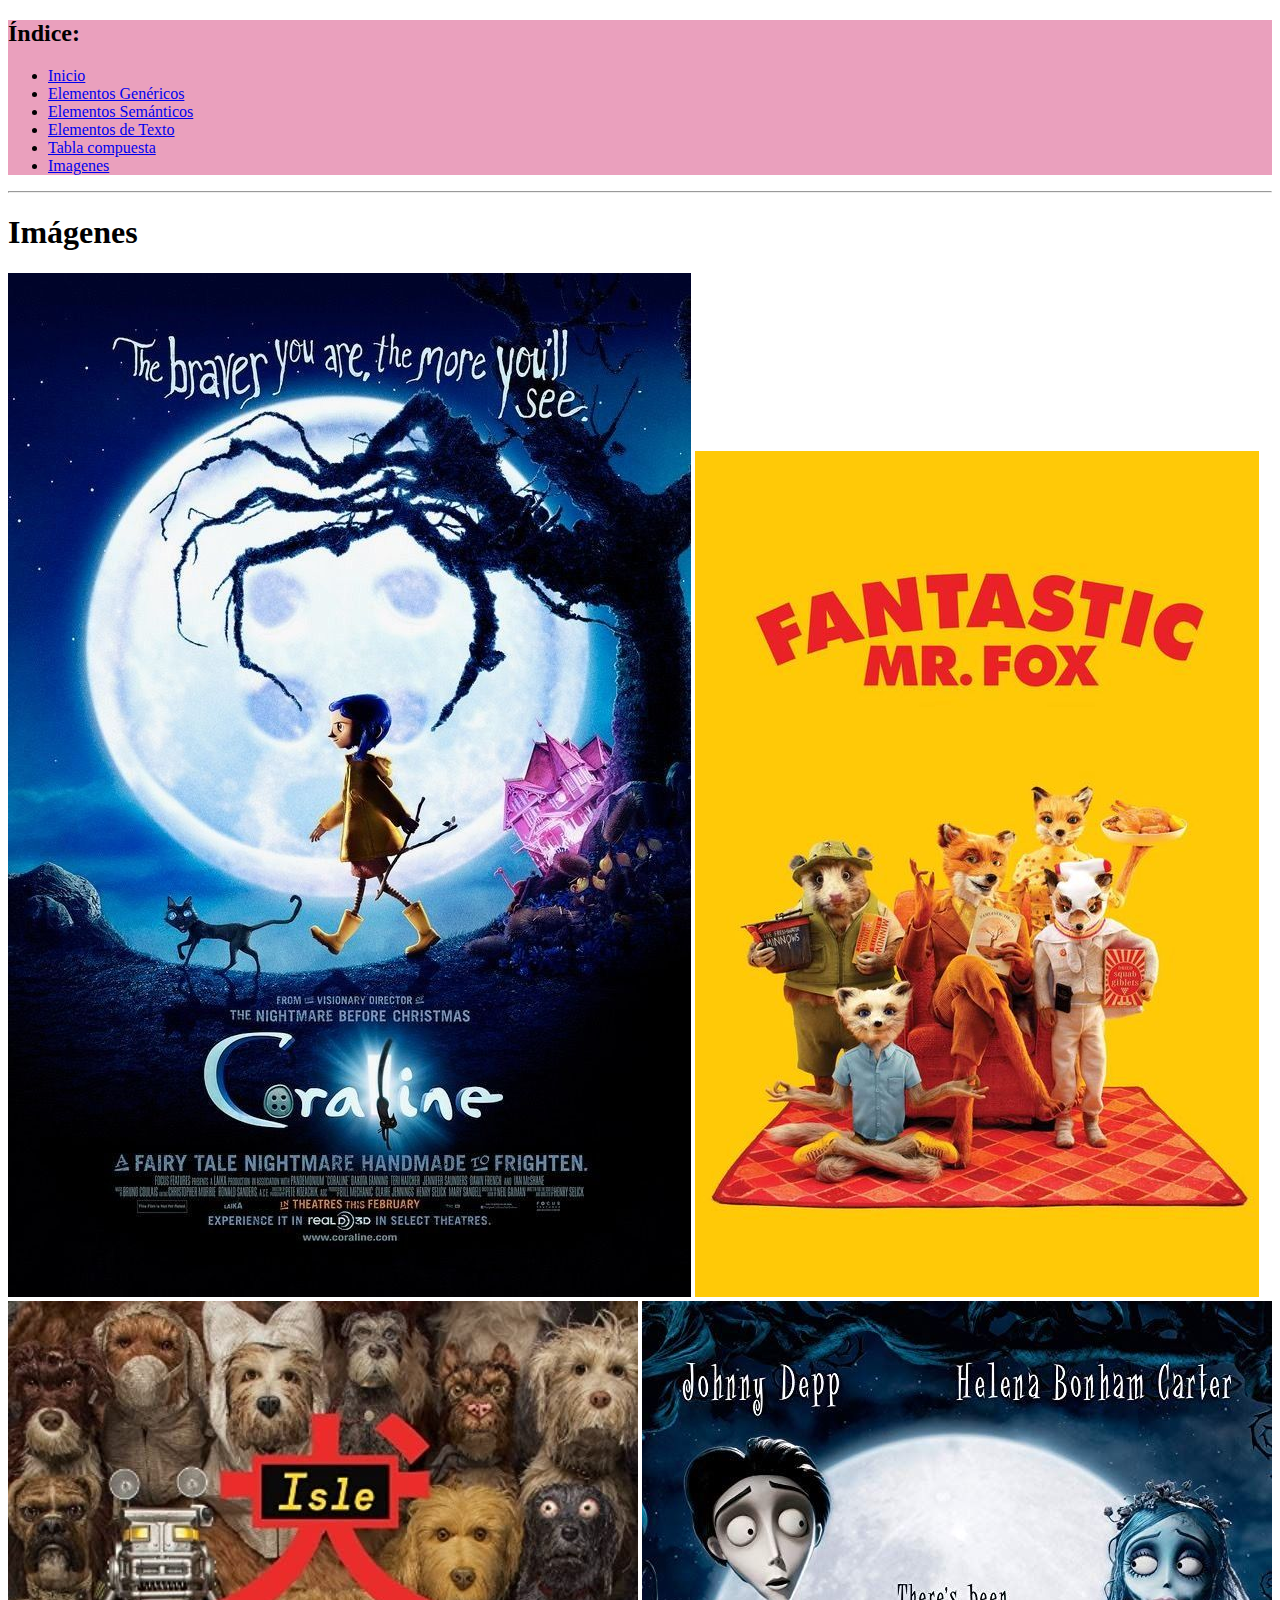
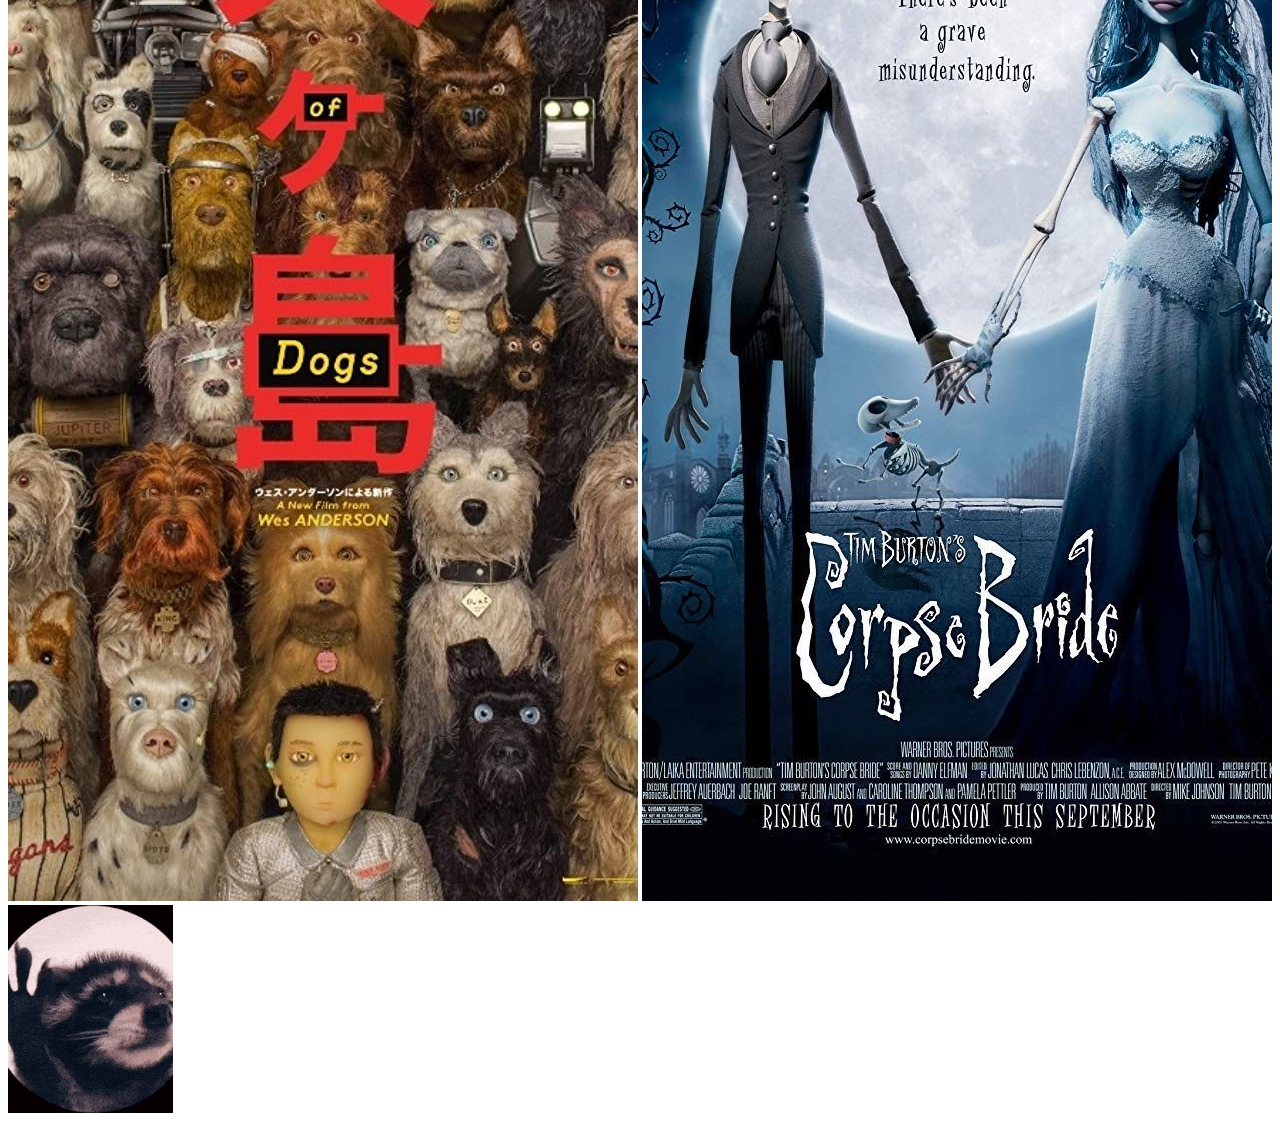
<file: Paginas/pagina5.html>
<!DOCTYPE html>
<html lang="en">
<head>
    <meta charset="UTF-8">
    <meta name="viewport" content="width=device-width, initial-scale=1.0">
    <title>Página 5</title>
</head>
<body >
    <nav style="background-color: rgb(234, 160, 189)">
        <h2 >Índice:</h2>
        <ul>
            <li><a href="../index.html">Inicio</a></li>
            <li><a href="/Paginas/pagina1.html">Elementos Genéricos</a></li>
            <li><a href="/Paginas/pagina2.html">Elementos Semánticos</a></li>
            <li><a href="/Paginas/pagina3.html">Elementos de Texto</a></li>
            <li><a href="/Paginas/pagina4.html">Tabla compuesta</a></li>
            <li><a href="/Paginas/pagina5.html">Imagenes</a></li>
        </ul>
    </nav>

    <hr>
    <h1>Imágenes</h1>
    <img src="/Imagenes/2a420dcd-af3a-471f-ae51-d09ef2a9c397.jpeg" alt="Un boton de contacto" srcset="">
    <img src="/Imagenes/descarga (65).jpeg" alt="Un boton de contacto" srcset="">
    <img src="/Imagenes/descarga (66).jpeg" alt="Un boton de contacto" srcset="">
    <img src="/Imagenes/🎀.jpeg" alt="Un boton de contacto" srcset="">
    <img src="/Imagenes/raccoon-rave.gif" alt="Un boton de contacto" srcset="">

</body>
</html>
</file>
<file: Styles/stylePagina1.css>
*{
    margin: 0;
    padding: 0;
    border: 0;
    box-sizing: border-box;
}
html{
    height: 100%;
}
body {
    height: 100%;
    display: grid;
    grid-template: auto 1fr auto / auto 1fr auto;
}
#header{
    padding: 15px;
    background-color: rgba(71,109,147,1);
    color: white;
    grid-column: 1/4;
}
#aside-left{
    grid-column: 1 / 2;
    padding: 15px;
    background-color: rgba(144,94,65, 1);
    color: white;
}
#aside-rigth{
    grid-column: 3 / 4;
    padding: 15px;
    background-color: rgba(144,94,65, 1);
    color: white;
}
#main{
    grid-column: 2 / 3;
    padding: 15px;
    background-color: rgba(153,127,40, 1);
    color: white;
}
#footer{
    grid-column: 1 / 4;
    padding: 15px;
    background-color: rgba(71,109,147,1);
    color: white;
}
.keyword{
    font-size: 1.3em;
    color: blue;
}
</file>
<file: Styles/stylePagina2.css>
*{
    margin: 0;
    padding: 0;
    border: 0;
    box-sizing: border-box;
}
html{
    height: 100%;
}
body {
    height: 100%;
    display: grid;
    grid-template: auto 1fr auto / auto 1fr auto;
}
header{
    padding: 15px;
    grid-column: 1/4;
}
aside{
    padding: 15px 45px;
    
}
.aside-left{
    grid-column: 1 / 2;
}
.aside-right{
    grid-column: 3 / 4;
}
main{
    padding: 15px;    
    grid-column: 2 / 3;
}
footer{
    padding: 15px;
    grid-column: 1 / 4;
}
</file>
